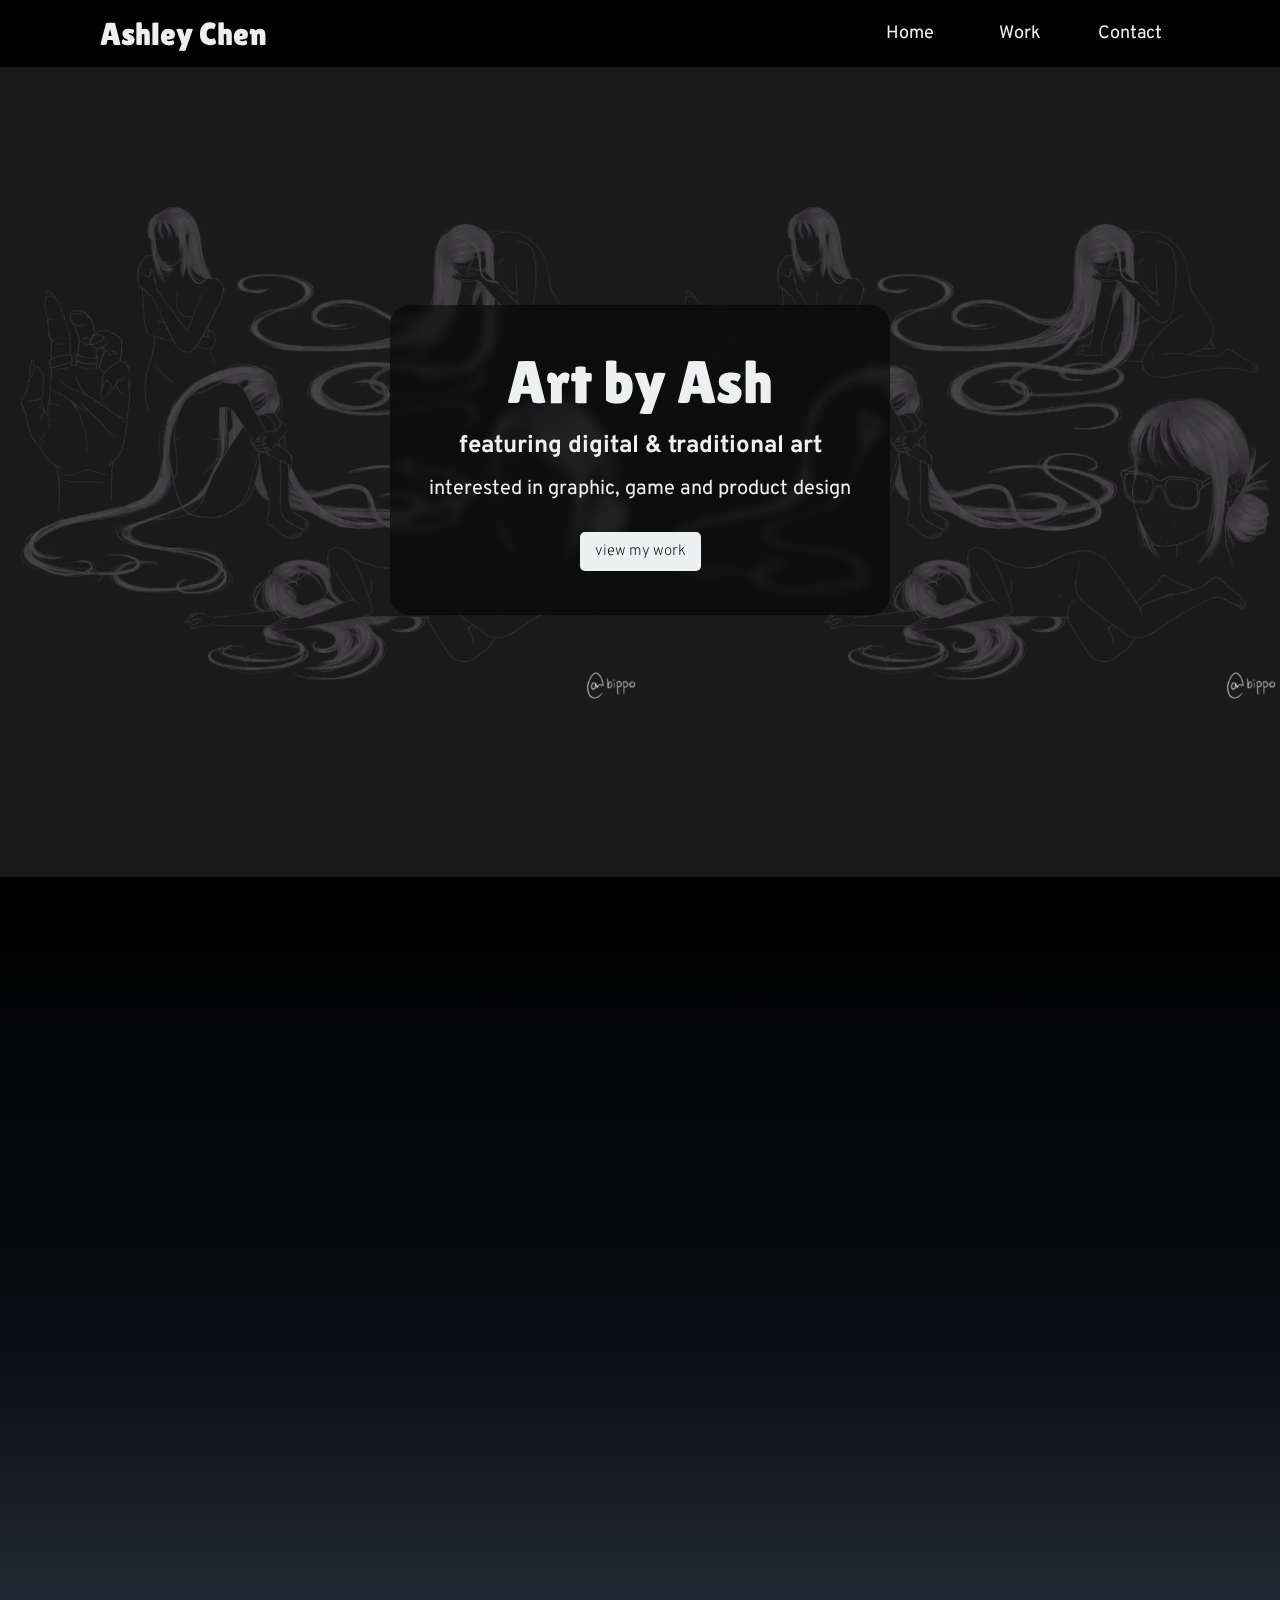
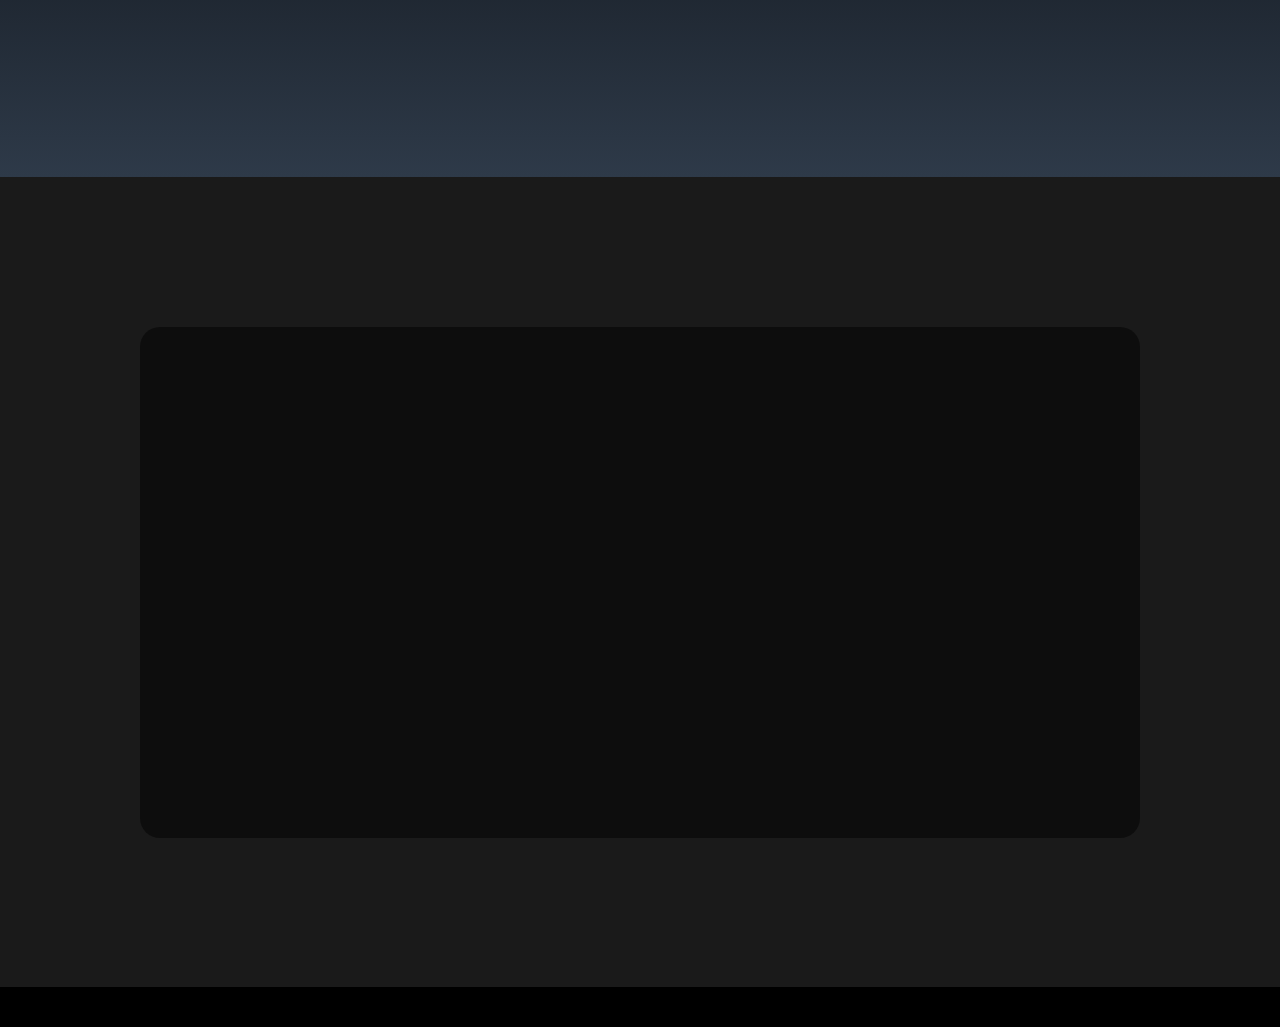
<file: index.html>
<!DOCTYPE html>
<html>
<head>
    <meta charset="UTF-8">
    <meta name="viewport" content="width=device-width, initial-scale=1.0">
    <meta name="description" content="Art Portfolio">
    <!--change later-->
    <meta name="keywords" content="Art, Portfolio">
    <meta name="author" content="Ashley Chen">
    <title>Art by Ash</title>
    <link rel="stylesheet" href="decor.css">
</head>

<header>
</header>

<body>
    <div class="nav">
        <div>
            <h1>Ashley Chen</h1>
        </div>

        <div>
            <ul>
                <li><a href="index.html">Home</a></li>
                <li class="dropdown">
                    <a href="#work">Work</a>
                    <ul class="dropdown-menu">
                        <li class="blue-bg"><a href="digitalart.html">Digital Art</a></li>
                        <li class="red-bg"><a href="crafts.html">Crafts</a></li>
                        <li class="green-bg"><a href="animations.html">Animations</a></li>
                    </ul>
                </li>
                <li><a href="#Contact">Contact</a></li>
            </ul>
        </div>
    </div>

    <div id="video-background">
        <video autoplay loop muted playsinline>
            <source src="yearn.mp4" type="video/mp4">
        </video>
        <video autoplay loop muted playsinline>
            <source src="yearn.mp4" type="video/mp4">
        </video>
    </div>

    <div class="opaque-bg">
        <div class="start fade-up"> 
            <h1>Art by Ash</h1>
            <h2>featuring digital & traditional art</h2>
            <p>interested in graphic, game and product design</p>
            <a class="work-button" href="#work">view my work</a>
        </div>
    </div>

<div class="bg" id="work">
    <div class="work fade-up" id="fade-up">
        <h1>Explore</h1>

        <div class="file">
            <div class="stack">
                <div class="back-file-card">
                    <img src="pokemon_card.png" alt="digital artwork">
                </div>
                <img src="baking_bunnies.png" class="back">
                <div class="file-card front">
                    <a href="digitalart.html">
                        <img src="angel.png" alt="digital artwork">
                        <span class="overlay">Digital Art</span>
                    </a>
                </div>
            </div>

            <div class="stack">
                <div class="back-file-card">
                    <img src="car.jpg" alt="digital artwork">
                </div>
                <img src="haku1.jpg" class="back">
                <div class="file-card front">
                    <a href="crafts.html">
                        <img src="s_bowling_1.png" alt="digital artwork">
                        <span class="overlay">Crafts</span>
                    </a>
                </div>
            </div>

            <div class="stack">
                <div class="back-file-card">
                    <img src="emotes_cover.png" alt="digital artwork">
                </div>
                <img src="world_cover.png" class="back">
                <div class="file-card front">
                    <a href="animations.html">
                        <img src="what_cover.png" alt="digital artwork">
                        <span class="overlay">Animations</span>
                    </a>
                </div>
            </div>
        </div>
    </div>
</div>

<div class="opaque-bg" id="Contact">
    <div class="About-bg" id="fade-up">
        <div class="fade-up About">
            <div class="pfp">
                <img src="pfp2.jpg">
            </div>
            <div class="about_description">
                <h1 class="title">Hi, I'm Ashley Chen</h1>
                <p>I'm a third-year studying <span class="highlight">Art & Design: Games and Playable Media</span> at UC Santa Cruz.<br>
                    I built this website using HTML, CSS, and Javascript to showcase my work!<br><br>
                    I enjoy incorporating emotion with my artwork to create meaningful pieces that speak for me and for others.<br><br>
                    Whether it is expressing my love for my friends or feelings of personal distress, art is how I communicate with the world.</p>
                
                <br><br>
                <h1 class="title">Contact</h1>
                <div class="icons">
                    <a href="https://mail.google.com/mail/?view=cm&to=ashleyxinranchen@gmail.com" target="_blank" rel="noopener noreferrer" title="ashleyxinranchen@gmail.com"><img src="mail.png"></a>
                    <a href="https://www.linkedin.com/in/ashley-chen-850890377/" target="_blank" title="Ashley Chen"><img src="linkedin.png"></a>
                    <a href="https://www.instagram.com/actuallybippo" target="_blank" title="@actuallybippo"><img src="instagram.png"></a>
                    <a href="https://www.tiktok.com/@actuallybippo.2" target="_blank" title="@actuallybippo.2"><img src="tiktok.png"></a>
                </div>
            </div>
        </div>
    </div>
</div>

    <button id="scrollToTopBtn" title="Go to top !">▲</button>
<script src="myscript.js"></script>
</body>

<footer>
    <br><br>
</footer>
</html>
</file>
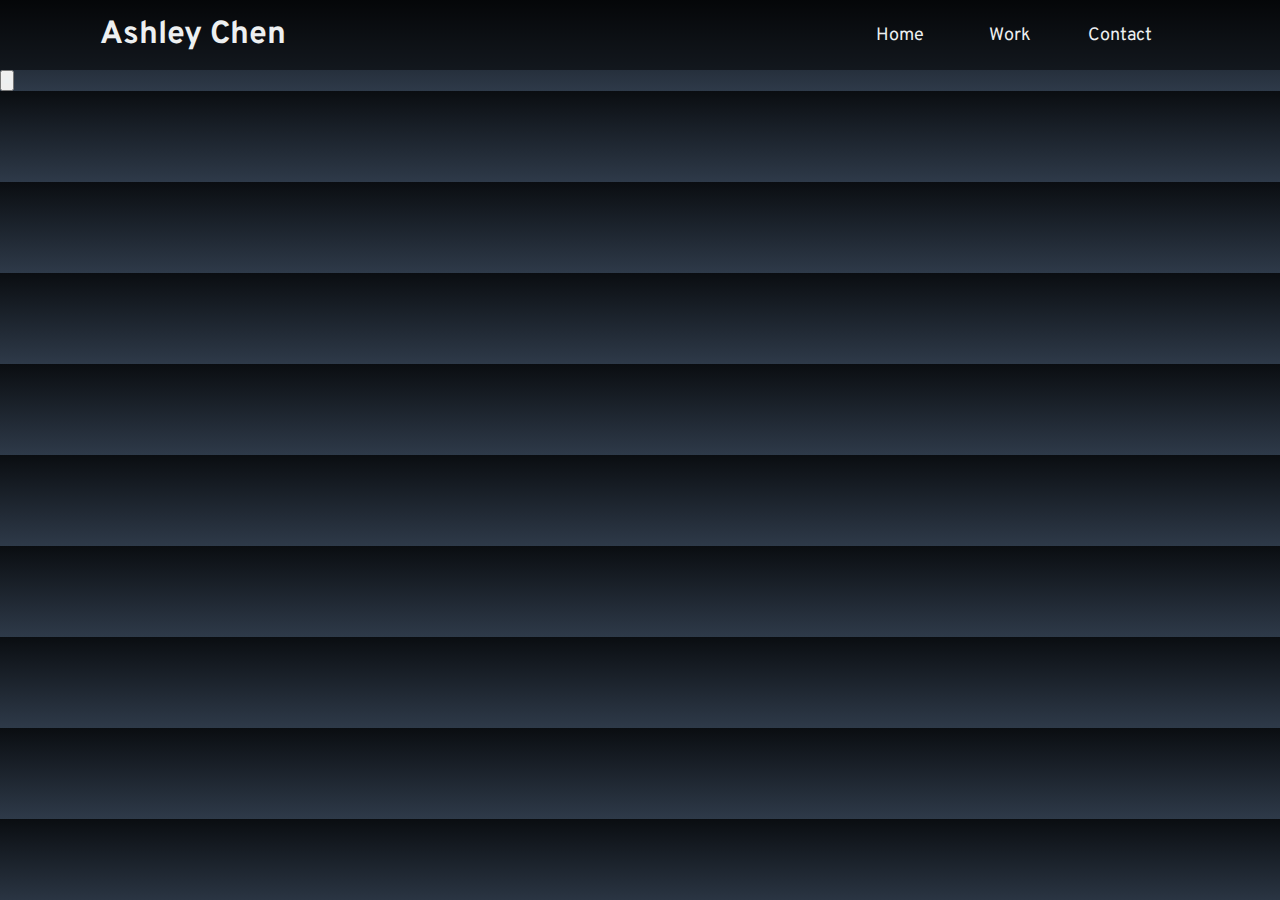
<file: work.html>
<!DOCTYPE html>
<html>
<head>
    <meta charset="UTF-8">
    <meta name="viewport" content="width=device-width, initial-scale=1.0">
    <meta name="description" content="Art Portfolio">
    <!--change later-->
    <meta name="keywords" content="Art, Portfolio">
    <meta name="author" content="Ashley Chen">
    <title>Ashley's Art :)</title>
    <link rel="stylesheet" href="work.css">
</head>

<body>
    <div class="nav">
        <div>
            <h1>Ashley Chen</h1>
        </div>

        <div>
            <ul>
                <li><a href="index.html">Home</a></li>
                <li><a href="work.html">Work</a></li>
                <li><a href="#Crafts">Contact</a></li>
            </ul>
        </div>
    </div>
    
<button id="scrollToTopBtn" title="Go to top !">▲</button>
<script src="myscript.js"></script>
</body>

<footer>

</footer>

    
</html>
</file>
<file: decor.css>
@import url('https://fonts.googleapis.com/css2?family=Overpass:ital@0;1&display=swap');
@import url('https://fonts.googleapis.com/css2?family=Lilita+One&display=swap');

* {
    box-sizing: border-box;
    margin: 0;
    padding: 0;
    color: #edf0f1;
    font-family: "Overpass", sans-serif;
}
body {
    background-color: black;
    /*background-image: linear-gradient(to top, #2e3a49,#0a0d11);*/
}
html {
    scroll-behavior: smooth;
    scroll-padding-top: 20px;
}
h1 {
    font-family: "Lilita One", sans-serif;
    font-weight: 400;
    font-style: none;
}
/*animations/transitions*/
.fade-up {
    opacity: 0;
    visibility: 0;
    transform: translateY(30px);
    transition: opacity 0.8s ease-out, transform 0.8s ease-out;
    margin-bottom: 25px;
}
.fade-up.active {
    opacity: 1;
    transform: translateY(0);
}

/*nav*/
li, a {
    font-weight: 400;
    font-size: 18px;
    text-decoration: none;
    white-space: nowrap;
}
.nav {
    position: sticky;
    top: 0;
    background-color: rgba(0,0,0,.75);
    z-index: 999;
    display: flex;
    justify-content: space-between;
    align-items: center;
}
.nav ul {
    list-style: none;
    text-align: center;
    margin: 0;
    padding: 15px 0;
    display: flex;
    justify-content: center;
    margin-right: 100px;
}
.nav li {
    padding-left: 10px;
}
.nav a {
    width: 100px;
    display: block;
    padding: 5px 0;
    transition: 0.5s;
}
.nav h1 {
    margin-left: 100px;
    padding: 15px 0;
}

/*drop down menu*/
.dropdown {
    position: relative;
}
.dropdown-menu {
    top: 100%;
    position: absolute;
    background-color: rgba(0, 0, 0, 0);
    list-style: none;
    z-index: 100;
    width: 145px;
    height: 188px;
    padding: 10px 0;
    left: -10px;
    
    /*hidden*/
    opacity: 0;
    visibility: hidden;
    transform: translateY(-10px);
    transition: opacity 0.3s ease, transform 0.3s ease, visibility 0.3s;
    display: flex;
    flex-direction: column;
}
.dropdown-menu a {
    text-align: center;
    background-color: rgba(0, 0, 0, 0.8);
    width: 125px;
    align-items: center;
}
ul.dropdown-menu {
    margin: 0;
    padding: 0;
}
/*hover*/
.dropdown:hover .dropdown-menu {
    opacity: 1;
    visibility: visible;
    transform: translateY(0);
    display: block;
    padding-top: 20px;
}
.dropdown-menu li a {
    padding: 10px;
    display: block;
    transition: background-color 0.3s;
    width: 125px;
    margin-top: 10px;
    align-items: center;
}
.dropdown-menu li a:hover {
    width: 125px;
    margin-top: 10px;
    border-radius: 4px;
}
.dropdown-menu li.blue-bg a:hover {
    background-color: rgba(0, 60, 255, 0.8);
}
.dropdown-menu li.red-bg a:hover {
    background-color: rgba(255, 0, 187, 0.8);
}
.dropdown-menu li.green-bg a:hover {
    background-color: rgba(255, 195, 0, 0.8);
}

/*background*/
#video-background {
    position: fixed;
    top: 0;
    width: 100%;
    height: 100%;
    display: flex;
    justify-content: center;
    align-items: center;
    z-index: -1;
    overflow: hidden;
}
#video-background video {
    width: 50%;
    height: auto;
    object-fit: cover;
}

/*Body*/
.opaque-bg {
    background-color: rgba(255, 255, 255, 0.1);
    height: 90vh;
    display: flex;
    justify-content: center;
    align-items: center;
}
.start {
    display: flex;
    flex-direction: column;
    justify-content: center;
    align-items: center;
    width: 500px;
    height: 310px;
    background-color: rgba(0,0,0,.5);
    backdrop-filter: blur(5px);
    -webkit-backdrop-filter: blur(5px);
    border-radius: 20px;
    text-align: center;
}
.start h1 {
    padding-bottom: 15px;
    font-size: 60px;
}
.start h2 {
    padding-bottom: 15px;
}
.start p {
    font-size: 20px;
    padding-bottom: 30px;
}
.start a {
    background-color: #edf0f1;
    color: black;
    border: none;
    border-radius: 5px;
    padding: 10px 15px;
    font-size: 15px;
    font-weight: 200;
    cursor: pointer;
}
.work-button:hover {
    background-color: rgb(201, 10, 10);
    color: white;
}
.bg {
    background-image: linear-gradient(to top, #2e3a49,#0a0d11, black);
    height: 100vh;
    display: flex;
    justify-content: center;
    align-items: center;
}
.work {
    display: flex;
    text-align: center;
    flex-direction: column;
    justify-content: center;
    align-items: center;
}
.work h1 {
    margin-bottom: 75px;
}
.file {
    display: flex;
    justify-content: center;
    padding-top: 0;
    margin-bottom: 0;
}
.file-card {
    display: flex;
    position: relative;
    overflow: hidden;
    text-decoration: none;
    width: 300px;
    height: auto;
    margin-bottom: 100px;
    border-radius: 8px;
    box-shadow: 0 0 3px #000000;
    transition: transform 0.5s ease;
    transform-origin: bottom left;
    justify-content: center;
}
.file-card img {
    width: auto;
    height: 100%;
}
.file-card .overlay {
    position: absolute;
    inset: 0;
    display: flex;
    align-items: center;
    justify-content: center;
    text-align: center;
    background-color: rgba(255, 255, 255, 0.8);
    color: #000000;
    font-weight: 600;
    opacity: 0;
    transition: opacity 0.2s ease-in-out;
}
.file-card:hover {
    opacity: 1;
    transform: rotate(5deg);
    box-shadow: 0 0 10px #000000;
}
.file-card:hover .overlay,
.file-card:focus-within .overlay {
    opacity: 1;
}
.back-file-card {
    width: 300px;
    height: 400px;
    box-shadow: 0 0 3px #000000;
    transition: transform 0.5s ease;
    transform-origin: bottom left;
    z-index: 1;
    border-radius: 8px;
}
.back-file-card img {
    width: 100%;
    height: 100%;
    border-radius: 8px;
}
.stack > * {
    position: absolute;
    top: 0;
    left: 0;
    width: 100%;
    height: 100%;
}
.stack:hover .back-file-card {
    opacity: 1;
    transform: rotate(-5deg);
    box-shadow: 0 0 3px #000000;
}
.stack {
    position: relative;
    width: 300px;
    height: 400px;
    margin: 0 50px;
}
.stack .back {
    position: absolute;
    left: 0;
    width: 100%;
    height: 100%;
    box-shadow: 0 0 10px #000000;
    z-index: 2;
    border-radius: 8px;
}
.stack .front {
    position: absolute;
    left: 0;
    width: 100%;
    height: 100%;
    z-index: 3;
}

/*About Me*/
.About-bg {
    background-color: rgba(0,0,0,.5);
    backdrop-filter: blur(5px);
    -webkit-backdrop-filter: blur(5px);
    border-radius: 20px;
    padding: 25px 50px;
}
.pfp img {
    max-width: 400px;
    max-height: 400px;
    border-radius: 4%;
    box-shadow: 0 0 10px #000000;
}
.About {
    display: flex;
    justify-content: center;
    padding-top: 30px;
}
.title {
    padding: 0 0 20px 50px;
    font-family: "Overpass", "sans-serif";
}
.About p {
    font-size: 16px;
    padding-left: 50px;
}
.about_description {
    max-width: 500px;
}
.highlight {
    color: rgb(25, 128, 245);
}
.icons {
    margin-left: 50px;
}
.icons img {
    height: 35px;
    padding-right: 20px;
}

footer {
    background-color: black;
}

/*go to top button*/
#scrollToTopBtn {
    position: fixed;
    bottom: 50px;
    right: 50px;
    z-index: 99;
    background-color: #edf0f1;
    color: black;
    border: none;
    padding: 20px 23px;
    border-radius: 50%;
    font-size: 18px;
    cursor: pointer;
    box-shadow: 0px 4px 6px rgba(0,0,0,0.3);

    opacity: 0;
    transform: translateY(30px);
    transition: opacity .7s ease, transform .7s ease;
    pointer-events: none;
}
/*when button is visible*/
#scrollToTopBtn.show {
    opacity: 1;
    transform: translateY(0);
    pointer-events: auto;
}
#scrollToTopBtn:hover {
    background-color: #000000;
    color: white;
}
</file>
<file: work.css>
@import url('https://fonts.googleapis.com/css2?family=Overpass:ital@0;1&display=swap');

* {
    box-sizing: border-box;
    margin: 0;
    padding: 0;
    color: #edf0f1;
    font-family: "Overpass", sans-serif;
}
body {
    background-image: linear-gradient(to top, #2e3a49,#0a0d11);
}
html {
    scroll-behavior: smooth;
    scroll-padding-top: 20px;
}

/*nav*/
li, a {
    font-weight: 400;
    font-size: 18px;
    text-decoration: none;
    white-space: nowrap;
}
.nav {
    position: sticky;
    top: 0;
    background-color: rgba(0,0,0,.5);
    z-index: 999;
    display: flex;
    justify-content: space-between;
    align-items: center;
}
.nav ul {
    list-style: none;
    text-align: center;
    margin: 0;
    padding: 15px 0;
    display: flex;
    justify-content: center;
    margin-right: 100px;
}
.nav li {
    padding-right: 10px;
}
.nav a {
    width: 100px;
    display: block;
    padding: 5px 0;
    transition: 0.5s;
}
.nav h1 {
    margin-left: 100px;
    padding: 15px 0;
}
</file>
